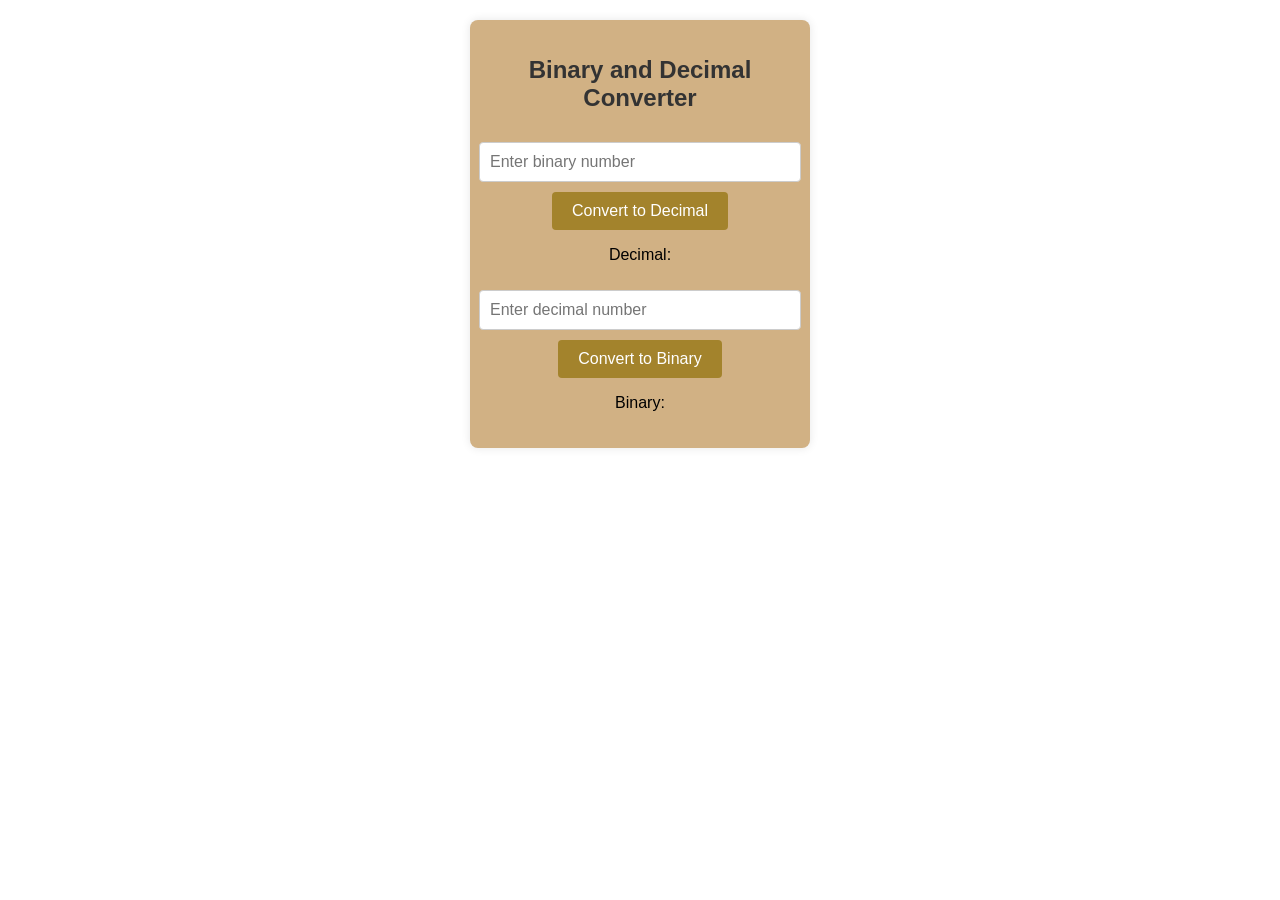
<file: index.html>
<!DOCTYPE html>
<html>
<head>
  <link rel="stylesheet" type="text/css" href="style.css">
</head>
<body>
  <div class="converter">
    <h1>Binary and Decimal Converter</h1>
    <div class="conversion-form">
      <input type="text" id="binaryInput" placeholder="Enter binary number">
      <button id="convertToDecimal">Convert to Decimal</button>
      <p id="decimalResult">Decimal: </p>
      <input type="number" id="decimalInput" placeholder="Enter decimal number">
      <button id="convertToBinary">Convert to Binary</button>
      <p id="binaryResult">Binary: </p>
    </div>
  </div>

  <script>
    document.getElementById('convertToDecimal').addEventListener('click', function () {
      const binaryInput = document.getElementById('binaryInput').value;
      const decimalResult = convertBinaryToDecimal(binaryInput);
      document.getElementById('decimalResult').textContent = `Decimal: ${decimalResult}`;
    });

    document.getElementById('convertToBinary').addEventListener('click', function () {
      const decimalInput = document.getElementById('decimalInput').value;
      const binaryResult = convertDecimalToBinary(decimalInput);
      document.getElementById('binaryResult').textContent = `Binary: ${binaryResult}`;
    });

    function convertBinaryToDecimal(binary) {
      if (/^[01]+$/.test(binary)) {
        return parseInt(binary, 2);
      } else {
        return 'Invalid binary input';
      }
    }

    function convertDecimalToBinary(decimal) {
      if (!isNaN(decimal)) {
        return (decimal >>> 0).toString(2);
      } else {
        return 'Invalid decimal input';
      }
    }
  </script>
</body>
</html>
</file>
<file: style.css>
body {
  font-family: Arial, sans-serif;
  background-color: linear-gradient(45deg, #5c4422, #7d623c);
  margin: 0;
  padding: 0;
}

.converter {
  background-color: #d1b184;
  box-shadow: 0 0 10px rgba(0, 0, 0, 0.1);
  border-radius: 8px;
  width: 300px;
  margin: 20px auto;
  text-align: center;
  padding: 20px;
}

h1 {
  font-size: 24px;
  margin-bottom: 20px;
  color: #333;
}

.conversion-form {
  display: flex;
  flex-direction: column;
  align-items: center;
}

input {
  padding: 10px;
  font-size: 16px;
  width: 100%;
  margin: 10px 0;
  border: 1px solid #ccc;
  border-radius: 4px;
}

button {
  padding: 10px 20px;
  font-size: 16px;
  background-color: #a3832c;
  color: #fff;
  border: none;
  border-radius: 4px;
  cursor: pointer;
  transition: background-color 0.3s;
}

button:hover {
  background-color: #575300
</file>
